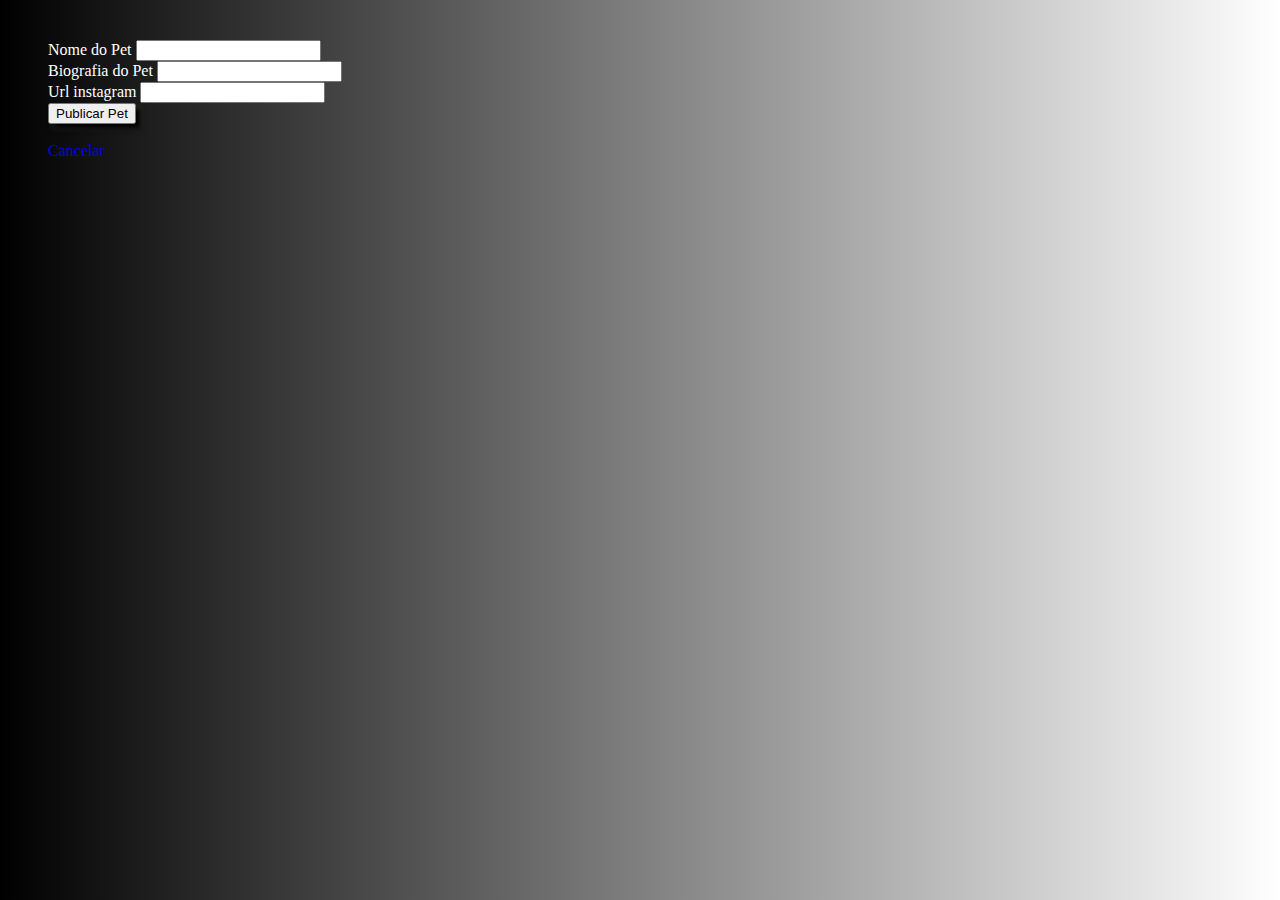
<file: cadastrarCurso.html>
<!DOCTYPE html>
<html lang="pt-br">

<head>
    <link rel="shortcut icon" href="../curso/imgs/wooof.png" type="image/x-icon">
    <meta charset="UTF-8">
    <meta http-equiv="X-UA-Compatible" content="IE=edge">
    <meta name="viewport" content="width=device-width, initial-scale=1.0">
    <title>Cadastrar Pet</title>
</head>
<body>
    <link rel="shortcut icon" href="../curso/imgs/wooof.png" type="image/x-icon">
    <script src="https://code.jquery.com/jquery-3.6.0.js"
        integrity="sha256-H+K7U5CnXl1h5ywQfKtSj8PCmoN9aaq30gDh27Xc0jk=" crossorigin="anonymous"></script>
    <link href="https://cdn.jsdelivr.net/npm/bootstrap@5.0.2/dist/css/bootstrap.min.css" rel="stylesheet" 
        integrity="sha384-EVSTQN3/azprG1Anm3QDgpJLIm9Nao0Yz1ztcQTwFspd3yD65VohhpuuCOmLASjC" crossorigin="anonymous">
    <script src="https://cdn.jsdelivr.net/npm/bootstrap@5.0.2/dist/js/bootstrap.bundle.min.js" 
        integrity="sha384-MrcW6ZMFYlzcLA8Nl+NtUVF0sA7MsXsP1UyJoMp4YLEuNSfAP+JcXn/tWtIaxVXM" crossorigin="anonymous"></script>
    <script src="https://code.jquery.com/jquery-3.2.1.slim.min.js"
        integrity="sha384-KJ3o2DKtIkvYIK3UENzmM7KCkRr/rE9/Qpg6aAZGJwFDMVNA/GpGFF93hXpG5KkN"
        crossorigin="anonymous"></script>
    <script src="https://cdnjs.cloudflare.com/ajax/libs/popper.js/1.12.9/umd/popper.min.js"
        integrity="sha384-ApNbgh9B+Y1QKtv3Rn7W3mgPxhU9K/ScQsAP7hUibX39j7fakFPskvXusvfa0b4Q"
        crossorigin="anonymous"></script>
  
</body>

<style>
    body{
        background-image: linear-gradient(to right, black, white 100%);
    }
label{
    color:white;
}
button{
    box-shadow: 5px 5px 5px, 5px 4px 5px rgb(66, 65, 62);
}
.button:active{
    position:relative;
        top:5px;
        box-shadow:none;
}
a{
    text-decoration: none;
}
</style>
<div style="margin: 40px;">
    <form action="./php/cadastrarCurso.php" method="POST">
        <div class="form-group">
            <label for="exampleInputEmail1">Nome do Pet</label>
            <input type="text" class="form-control" id="nome" name="titulo_curso" aria-describedby="emailHelp"
               >
        </div>
    
        <div class="form-group">
            <label for="exampleInputEmail1">Biografia do Pet</label>
            <input type="text" class="form-control" name="preco_curso" id="preco_curso" 
                aria-describedby="emailHelp">
        </div>
    
        <div class="form-group">
            <label for="exampleInputEmail1">Url instagram</label>
            <input type="text" class="form-control" id="cpf" name="url_curso"
                aria-describedby="emailHelp">
                <br>
        </div>
        <button  type="submit" class="btn btn-primary">Publicar Pet</button>
        <br><br>
        <a href="cursos.php">Cancelar</a>
    </form>
</div>


</html>
</file>
